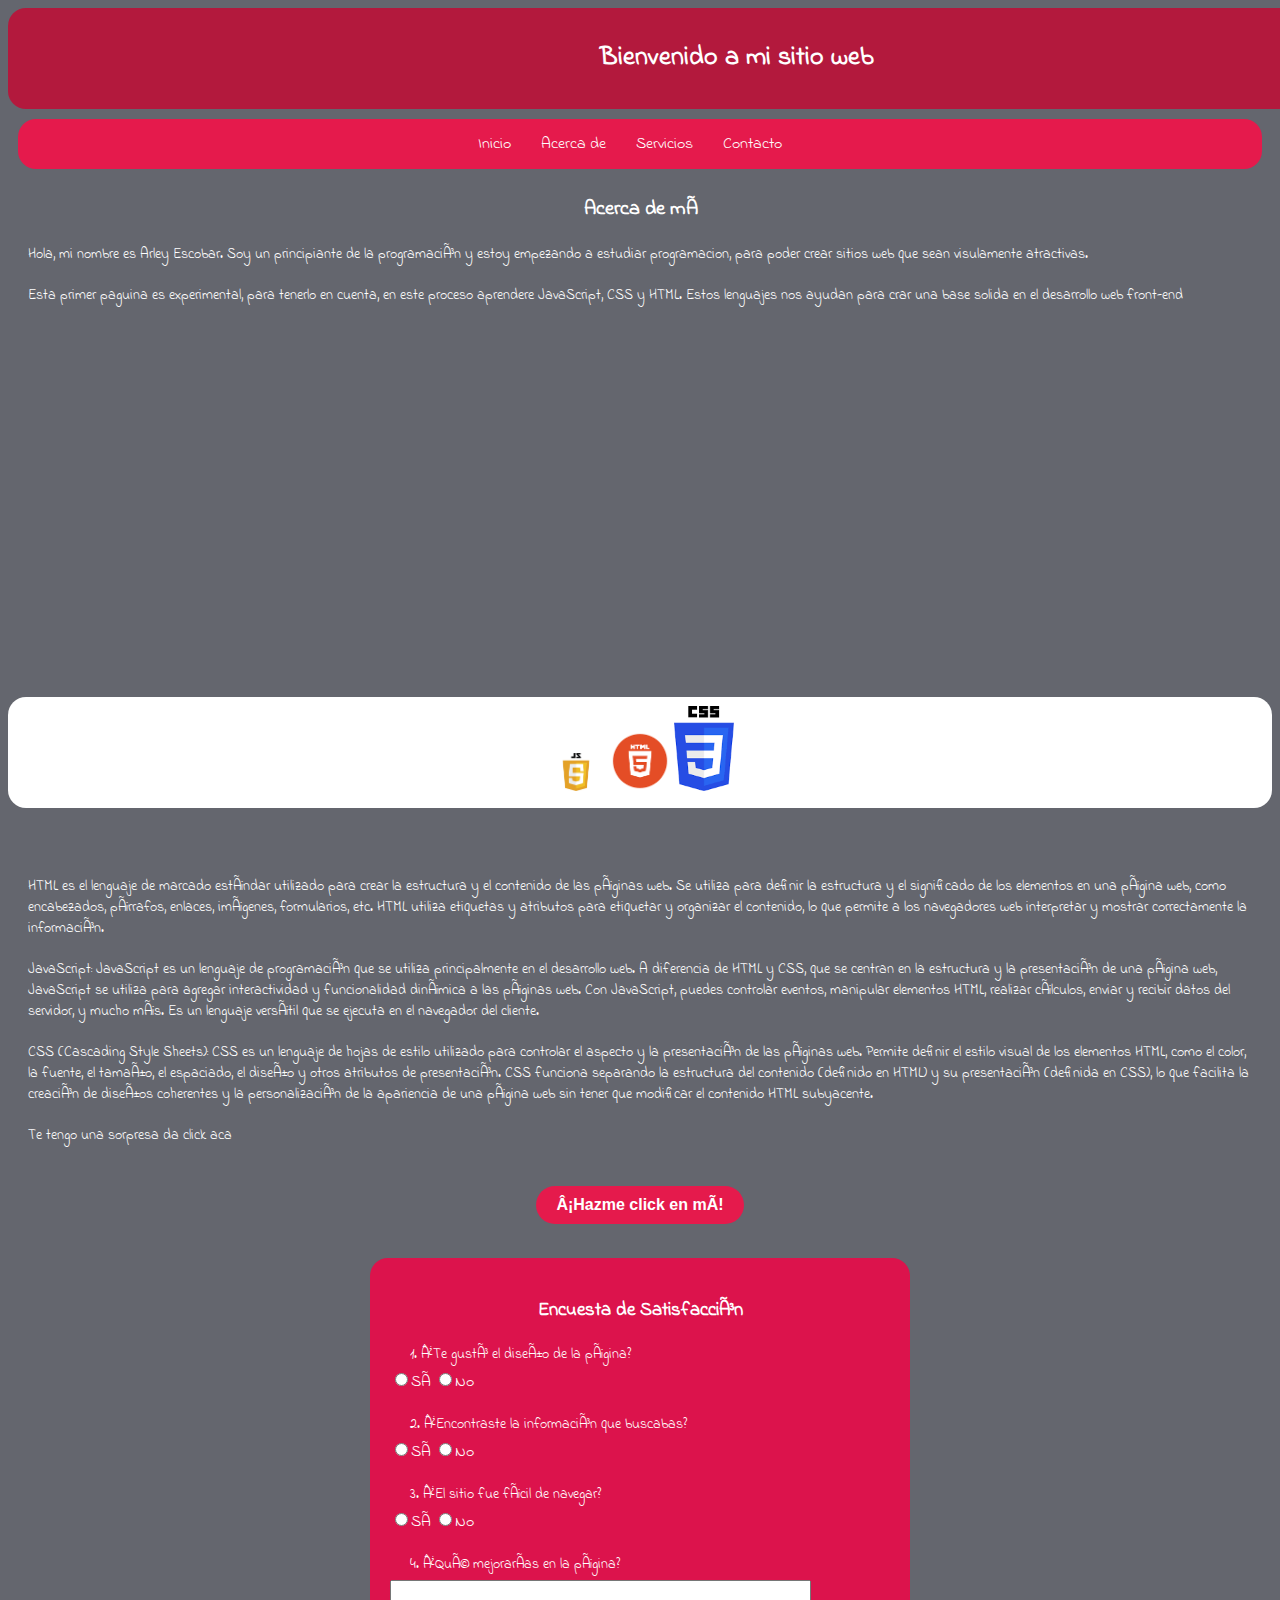
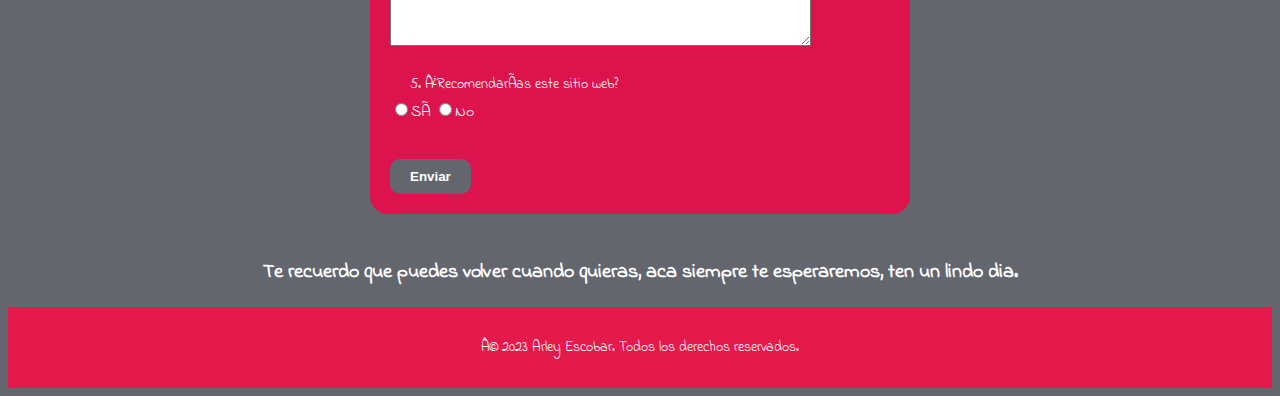
<file: index.html>
<!DOCTYPE html>
<html>
<head>
  <link rel="preconnect" href="https://fonts.googleapis.com">
  <link rel="preconnect" href="https://fonts.gstatic.com" crossorigin>
  <link href="https://fonts.googleapis.com/css2?family=Indie+Flower&display=swap" rel="stylesheet">
  <link rel="stylesheet" type="text/css" href="seccion 8.css">
  <meta charset="UTF_8">
  <meta name="viewport" content="width=device-width, initial-scale=1">
  <title>Mi Primer Página Web</title>
  <style>
    .small-image {
      width: 60px;
    }
    </style>

<!-- tituto de la paguina-->

</head>
<body>
  <header>
    <h1> Bienvenido a mi sitio web</h1>
  </header> 

 <!-- Barra de navegaciòn  -->

  <div class="container-nav" role="navigation"> 
    <nav class="navbar">
      <ul class="nav-links">
        <li><a href="index.html">Inicio</a></li>
        <li><a href="about.html">Acerca de</a></li>
        <li><a href="servicios.html">Servicios</a></li>
        <li><a href="contacto.html">Contacto</a></li>
      </ul>
    </nav>
    <button class="button-menu-toggle">Menú</button>
  </div>

<!-- Acerca de mi -->
  <main>
    <section>
      <h2>Acerca de mí</h2>
      <p>Hola, mi nombre es Arley Escobar. Soy un principiante de la programación y 
        estoy empezando a estudiar programacion, para poder crear sitios web que sean 
        visulamente atractivas.</p>
      <p>Esta primer paguina es experimental, para tenerlo en cuenta, 
        en este proceso aprendere JavaScript, CSS y HTML. Estos lenguajes nos ayudan para 
        crar una base solida en el desarrollo web front-end</p>
    </section>

<!-- Video -->

    <br>
  <div class="video">
    <iframe width="560" height="315" src="https://www.youtube.com/embed/I848HdWjLMo" title="YouTube video player" frameborder="0" allow="accelerometer; autoplay; clipboard-write; encrypted-media; gyroscope; picture-in-picture; web-share" allowfullscreen></iframe>
  </div>

  <!-- Imagenes -->

  <br>
    <div class="fondo-logos">
      <img src="JavaScript.jpg" alt="JavaScript" class="small-image">
      <img src="Html.jpg" alt="Html" class="small-image">
      <img src="Css.jpg" alt="Html" class="small-image">
    </div>
<br>

<!-- Explicacion videos  -->

<br>
<p> HTML es el lenguaje de marcado estándar utilizado para crear la estructura y el contenido de las páginas web. Se utiliza para definir la estructura y el significado de los elementos en una página web, como encabezados, 
  párrafos, enlaces, imágenes, formularios, etc. HTML utiliza etiquetas y atributos para etiquetar y organizar el contenido, lo que permite a los navegadores web interpretar y mostrar correctamente la información.
</p>
  <p>JavaScript:
  JavaScript es un lenguaje de programación que se utiliza principalmente en el desarrollo web. A diferencia de HTML y CSS, que se centran en la estructura y la presentación de una página web, JavaScript se utiliza para agregar 
  interactividad y funcionalidad dinámica a las páginas web. Con JavaScript, puedes controlar eventos, manipular elementos HTML, realizar cálculos, enviar y recibir datos del servidor, y mucho más. Es un lenguaje versátil que se ejecuta en el navegador del cliente.
</p>
  <p>CSS (Cascading Style Sheets):
  CSS es un lenguaje de hojas de estilo utilizado para controlar el aspecto y la presentación de las páginas web. Permite definir el estilo visual de los elementos HTML, como el color, la fuente, el tamaño, el espaciado, el diseño y 
  otros atributos de presentación. CSS funciona separando la estructura del contenido (definido en HTML) y su presentación (definida en CSS), lo que facilita la creación de diseños coherentes y la personalización de la apariencia de una página web sin tener que modificar el contenido HTML subyacente.
</p>

<!-- Boton con alerta -->

<p>Te tengo una sorpresa da click aca</p>

<Div class= "Boton">
  <button onclick="showAlert()"aria-label="¡haz click aquì!" class="custom-button">¡Hazme click en mí!</button>


<!-- Encuesta -->

</Div>
<br>

    <div class="survey-container">
      <h3>Encuesta de Satisfacción</h3>
      <form class="survey-form">
        <div class="question">
          <p>1. ¿Te gustó el diseño de la página?</p>
          <label>
            <input type="radio" name="question1" value="yes">Sí
          </label>
          <label>
            <input type="radio" name="question1" value="no">No
          </label>
        </div>
        <div class="question">
          <p>2. ¿Encontraste la información que buscabas?</p>
          <label>
            <input type="radio" name="question2" value="yes">Sí
          </label>
          <label>
            <input type="radio" name="question2" value="no">No
          </label>
        </div>
        <div class="question">
          <p>3. ¿El sitio fue fácil de navegar?</p>
          <label>
            <input type="radio" name="question3" value="yes">Sí
          </label>
          <label>
            <input type="radio" name="question3" value="no">No
          </label>
        </div>
        <div class="question">
          <p>4. ¿Qué mejorarías en la página?</p>
          <textarea name="improvements" rows="4" cols="50"></textarea>
        </div>
        <div class="question">
          <p>5. ¿Recomendarías este sitio web?</p>
          <label>
            <input type="radio" name="question5" value="yes">Sí
          </label>
          <label>
            <input type="radio" name="question5" value="no">No
          </label>
        </div>
        <div class="submit-container">
          <button>Enviar</button>
        </div>
      </form>
    </div>
  </main>
<br>

<!-- Despedida -->

<p><h2> Te recuerdo que puedes volver cuando quieras, aca siempre te esperaremos, ten un lindo dia.</h2></p>
  <footer>
    <p>© 2023 Arley Escobar. Todos los derechos reservados.</p>
  </footer>

  <script src="seccion 8.js"></script>
</body>
</html>
</file>
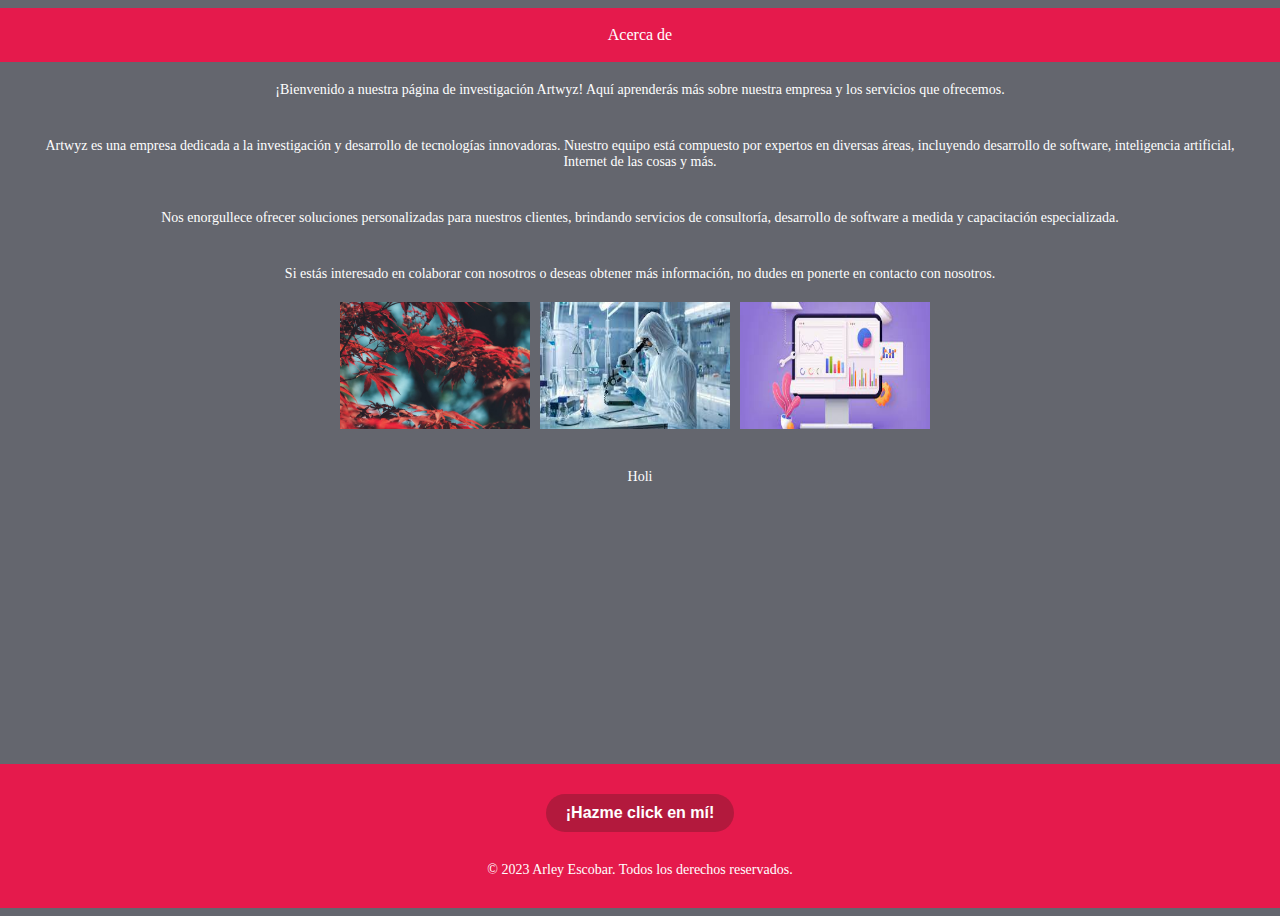
<file: about.html>
<!DOCTYPE html>
<html lang="en">
<head>
    <meta charset="UTF-8">
    <meta name="viewport" content="width=device-width, initial-scale=1.0">
    <link rel="stylesheet" type="text/css" href="About.css">
    <title>Acerca de</title>
    <style>

    </style>
</head>
<body>

    <header>Acerca de</header>
<main>
    <div class="container">
       
        <p>¡Bienvenido a nuestra página de investigación Artwyz! Aquí aprenderás más sobre nuestra empresa y los servicios que ofrecemos.</p>
        <p>Artwyz es una empresa dedicada a la investigación y desarrollo de tecnologías innovadoras. Nuestro equipo está compuesto por expertos en diversas áreas, incluyendo desarrollo de software, inteligencia artificial, Internet de las cosas y más.</p>
        <p>Nos enorgullece ofrecer soluciones personalizadas para nuestros clientes, brindando servicios de consultoría, desarrollo de software a medida y capacitación especializada.</p>
        <p>Si estás interesado en colaborar con nosotros o deseas obtener más información, no dudes en ponerte en contacto con nosotros.</p>
    
        <div class="image-container">
            <img src="Tree.jpg" alt="arbol" class="small-image">
            <img src="laboratorio.jpg" alt="laboratorio" class="small-image">
            <img src="ideas.jpg" alt="idea" class="small-image">
        </div>
    </div>

    <div class="greeting">
        <p> Holi</p>
    </div>
</main>
    <footer>
        <Div class= "Boton">
            <button onclick="showAlert()"aria-label="¡haz click aquì!" class="custom-button">¡Hazme click en mí!</button>
          </Div>
          <p>© 2023 Arley Escobar. Todos los derechos reservados.</p>
    </footer>

    <script src="seccion 8.js"></script>

</body>
</html>
</file>
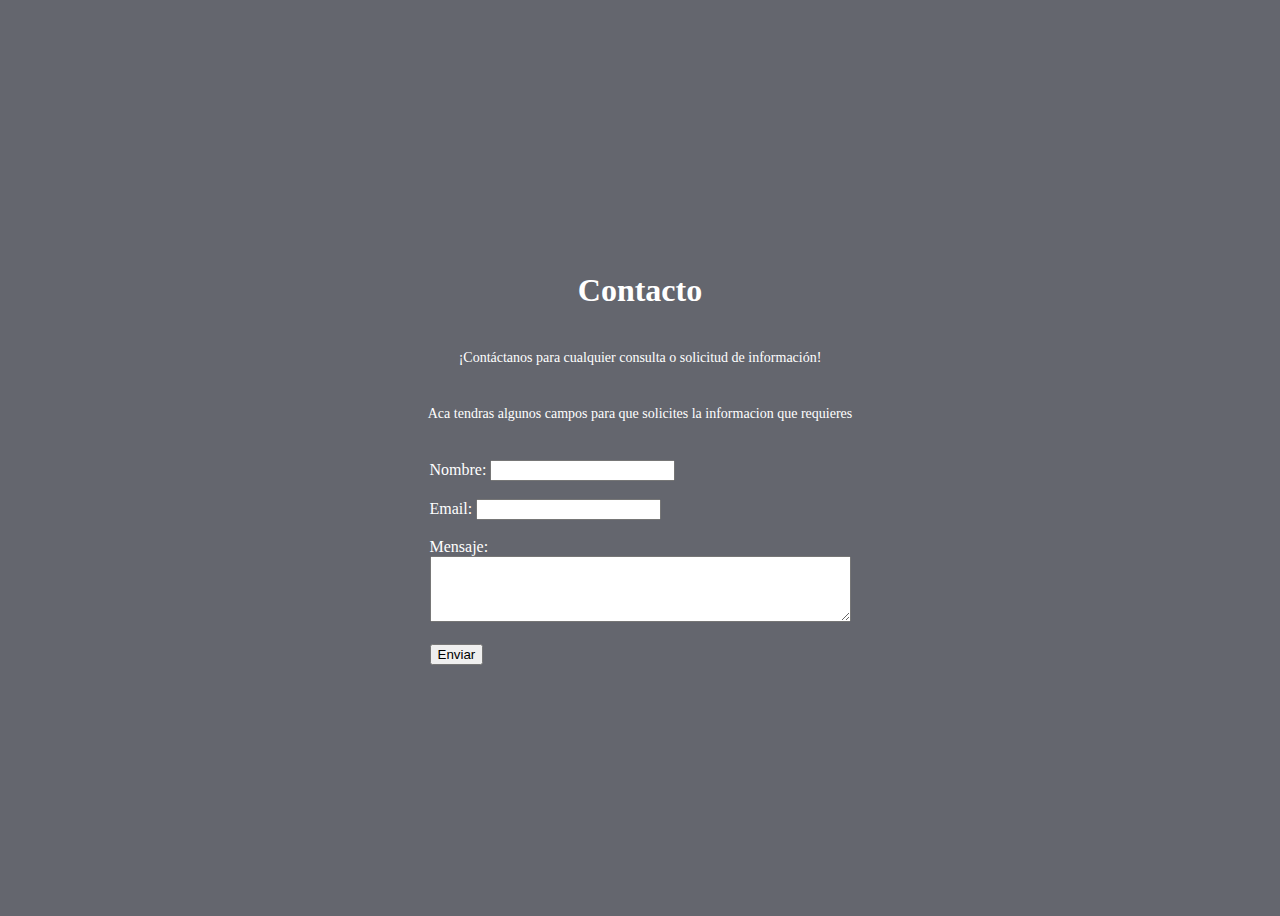
<file: contacto.html>
<!DOCTYPE html>
<html lang="en">
<head>
    <meta charset="UTF-8">
    <meta name="viewport" content="width=ç, initial-scale=1.0">
    <link rel="stylesheet" type="text/css" href="About.css">
    <title>Servicios</title>
</head>
<body>
    
    <h1>Contacto</h1>
    <p>¡Contáctanos para cualquier consulta o solicitud de información!</p>
    <p>Aca tendras algunos campos para que solicites la informacion que requieres </p>
<br>
    <form>
        <label for="nombre">Nombre:</label>
        <input type="text" id="nombre" name="nombre" required><br><br>
    
        <label for="email">Email:</label>
        <input type="email" id="email" name="email" required><br><br>
    
        <label for="mensaje">Mensaje:</label><br>
        <textarea id="mensaje" name="mensaje" rows="4" cols="50" required></textarea><br><br>
    
        <input type="submit" value="Enviar">
    </form>

</body>
</html>
</file>
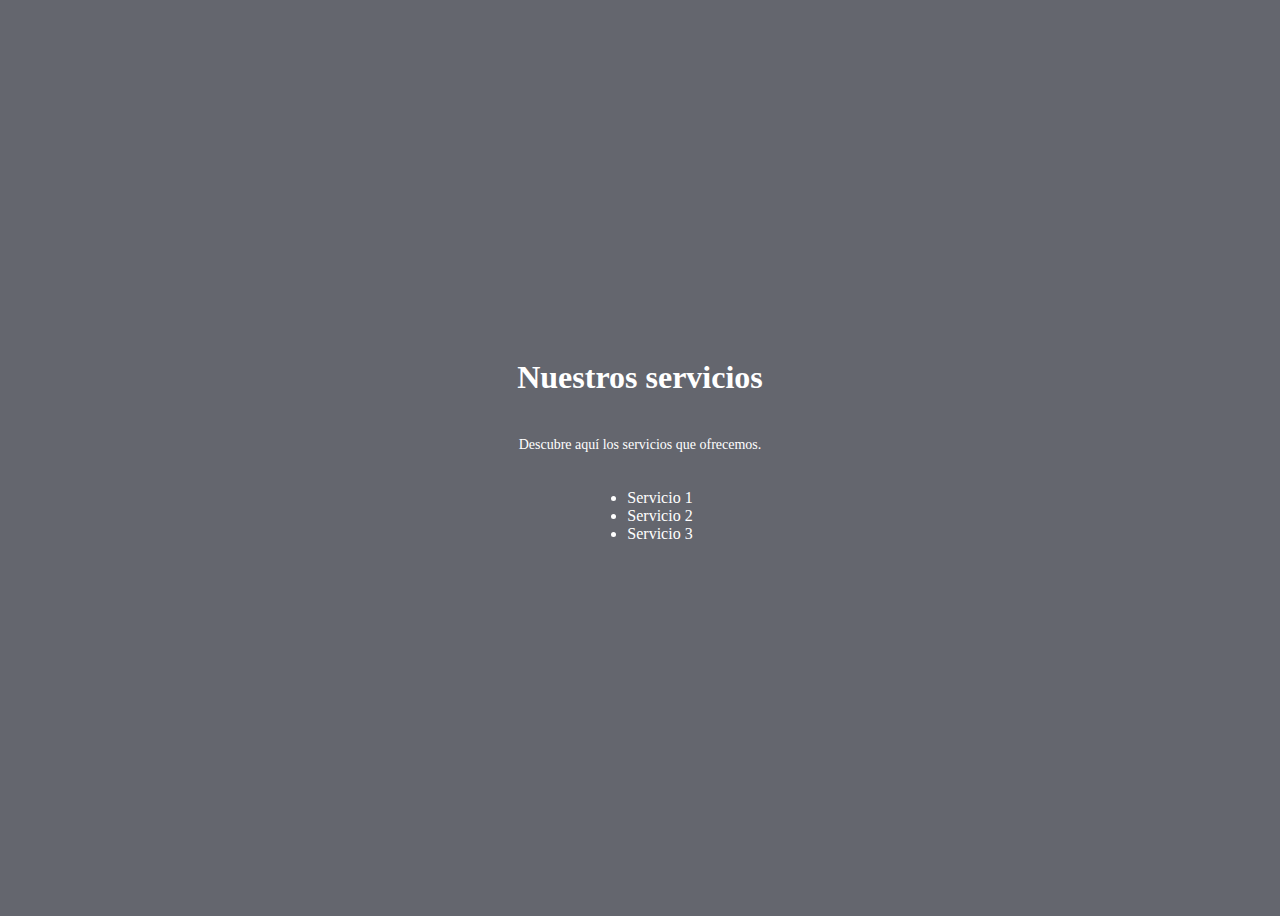
<file: servicios.html>
<!DOCTYPE html>
<html lang="en">
<head>
    <meta charset="UTF-8">
    <meta name="viewport" content="width=ç, initial-scale=1.0">
    <link rel="stylesheet" type="text/css" href="About.css">
    <title>Servicios</title>
</head>
<body>
    
<div class="container">
    <h1>Nuestros servicios</h1>
<p>Descubre aquí los servicios que ofrecemos.</p>
<ul>
  <li>Servicio 1</li>
  <li>Servicio 2</li>
  <li>Servicio 3</li>
</ul>
</div>

</body>
</html>
</file>
<file: seccion 8.css>
body {
  background-color: #64666e; /*gris*/
  color: #fff;/* carmesi*/
  font-family: 'Indie Flower', cursive;
}
/* Estilos para el encabezado */
header {
  background-color: #e51a4c;
  padding: 14px;
  border-radius: 0px;
  text-align: center;
  width: 100%;
}

h1 {
  color: #fff;
  font-size: 26px;
  text-align: center;
  font-family: 'Indie Flower', cursive;
}

/* Estilos para la navegación */
nav {
  background-color: #e51a4c;
  color: #333;
  padding: 14px;
  text-align: center;
  border-radius: 18px;
}

nav ul {
  list-style-type: none;
  margin: 0;
  padding: 0;
}

nav li {
  display: inline;
  margin-right: 10px;
}

nav a {
  color: #fff;
  text-decoration: none;
}

/* Estilos para las secciones */
section {
  margin-bottom: 8px;
}

h2 {
  color: #fff;
  font-size: 20px;
  text-align: center;
  font-family: 'Indie Flower', cursive;
}

p {
  color: #ffff;
  font-size: 14px;
  margin: 20px;
}

/* Estilos para el pie de página */
footer {
  margin-top: auto;
  text-align: center;
  background-color: #e51a4c;
  padding: 10px;
  border-radius: 0px;
}

.fondo-logos {
  background-color: #ffff;
  border: #64666e;
  border-radius: 18px;
  padding: 9px;
  text-align: center;
}

.survey-container {
width: 500px;
margin: auto;
max-width: 1600px;
flex-grow: 900px;
padding: 20px;
background-color: #dc134c;
border: #fff;
border-radius: 18px;
}

.survey-form {
margin-top: 20px;
}

.question {
margin-bottom: 15px;
}

.question p {
margin-bottom: 5px;
}

button {
margin-top: 20px;
padding: 10px 20px;
background-color: #64666e;
color: #ffffff;
border: none;
border-radius: 10px;
font-weight: bold;
}


h3 {
color: #fff;
font-family: 'Indie Flower', cursive;
text-align: center;
}

.flex-container {
padding: 0;
margin: 0;
list-style: none;
border: 1px solid silver;
-ms-box-orient: horizontal;
display: -webkit-box;
display: -moz-box;
display: -ms-flexbox;
display: -moz-flex;
display: -webkit-flex;
display: flex;
}

@media (max-width: 767px) {
  header {
      background-color: #dc134c;
      font-size:  16px;
  }
}

@media (min-width: 1260px) {
  header {
      width: 1430px;
      background-color: #b3193d;
      font-size:  24px;
      border-radius: 18px;
  }
}

.container-nav {
  display: flex;
  padding: 10px;
  height: 50px;
  background-color: #64666e;
  text-align: center;
}


.navbar {
  display: flex;
  justify-content: center;
  width: 100%;
}


.brand {
  display: flex;
  align-items: center;
}


li>a {
  padding: 8px 24px;
}


li {
  list-style-type: none;
}


a {
  color: white;
  text-decoration:none;
}


.nav-links {
  display: flex;
  align-items: center;
}


.button-menu-toggle {
  display: none;
}

.custom-button {
  background-color: #e51a4c; /* Rojo */
  color: #ffffff; /* Texto blanco */
  border: none; /* Sin borde */
  border-radius: 24px; /* Borde redondeado */
  padding: 10px 20px; /* Espaciado interior */
  font-size: 16px; /* Tamaño de fuente */
  cursor: pointer; /* Cambia el cursor al pasar por encima */
  margin-bottom: 10px; /* Espaciado inferior */
  text-align: center;
}

.custom-button:hover {
  background-color: #b3193d; /* Rojo más oscuro */
}

.Boton {
  text-align: center;
}

nav ul {
  list-style: none;
  margin: 0;
  padding: 0;
  text-align: center;
}

nav li {
  display: inline-block;
  margin-right: 20px;
  text-align: center;
}

nav a {
  color: #fff;
  text-decoration: none;
  padding: 5px;
  text-align: center;
}
nav a:hover {
  color: #b3193d;
  text-align: center;
}

.video{
  text-align: center;
}
</file>
<file: About.css>
body {
  background-color: #64666e; /*gris*/
  color: #fff;
  font-family: 'Indie Flower', cursive;
}
/* Estilos para el encabezado */
header {
  background-color: #e51a4c;
  padding: 18px;
  border-radius: 0px;
  text-align: center;
  width: 100%;
}

h1 {
  color: #fff;
  font-size: px;
  text-align: center;
  font-family: 'Indie Flower', cursive;
}

/* Estilos para la navegación */
nav {
  background-color: #e51a4c;
  color: #333;
  padding: 14px;
  text-align: center;
  border-radius: 18px;
}

nav ul {
  list-style-type: none;
  margin: 0;
  padding: 0;
}

nav li {
  display: inline;
  margin-right: 10px;
}

nav a {
  color: #fff;
  text-decoration: none;
}

/* Estilos para las secciones */
section {
  margin-bottom: 8px;
}

h2 {
  color: #fff;
  font-size: 20px;
  text-align: center;
  font-family: 'Indie Flower', cursive;
}

p {
  color: #ffff;
  font-size: 14px;
  margin: 20px;
}


.fondo-logos {
  background-color: #ffff;
  border: #64666e;
  border-radius: 18px;
  padding: 9px;
  text-align: center;
}

.survey-container {
width: 500px;
margin: auto;
max-width: 1600px;
flex-grow: 900px;
padding: 20px;
background-color: #dc134c;
border: #fff;
border-radius: 18px;
}

.survey-form {
margin-top: 20px;
}

.question {
margin-bottom: 15px;
}

.question p {
margin-bottom: 5px;
}

button {
margin-top: 20px;
padding: 10px 20px;
background-color: #64666e;
color: #ffffff;
border: none;
border-radius: 10px;
font-weight: bold;
}


h3 {
color: #fff;
font-family: 'Indie Flower', cursive;
text-align: center;
}


.button-menu-toggle {
  display: none;
}

.custom-button {
  background-color: #b3193d; /* Rojo */
  color: #ffffff; /* Texto blanco */
  border: none; /* Sin borde */
  border-radius: 24px; /* Borde redondeado */
  padding: 10px 20px; /* Espaciado interior */
  font-size: 16px; /* Tamaño de fuente */
  cursor: pointer; /* Cambia el cursor al pasar por encima */
  margin-bottom: 10px; /* Espaciado inferior */
  text-align: center;
}

.custom-button:hover {
  background-color: #dc134c; /* Rojo más oscuro */
}

.Boton {
  text-align: center;
}

.video{
  text-align: center;
}

body {
  display: flex;
  justify-content: center;
  align-items: center;
}

.container {
  display: flex; /* Agregamos flexbox al contenedor principal */
  flex-direction: column; /* Alineamos los elementos en columna */
  align-items: center; /* Centramos los elementos horizontalmente */
  text-align: center; /* Centramos el texto horizontalmente */
}

.small-image {
  width: 160px;
  margin-right: 10px; /* Agregamos un margen derecho para separar las imágenes */
}

.image-container {
  display: flex; /* Agregamos flexbox al contenedor de las imágenes */
  justify-content: center; /* Centramos las imágenes horizontalmente */
}

body {
  display: flex;
  justify-content: center;
  align-items: center;
  min-height: 100vh;
  flex-direction: column;
}

.container {
  display: flex;
  flex-direction: column;
  align-items: center;
  text-align: center;
  margin-bottom: 20px;
}

.small-image {
  width: 190px;
  margin-right: 10px;
}

.image-container {
  display: flex;
  justify-content: center;
  margin-bottom: 20px;
}

footer {
  margin-top: auto;
  text-align: center;
  background-color: #e51a4c;
  padding: 10px;
  width: 100%;
}

.greeting{
  text-align: center;
}
</file>
